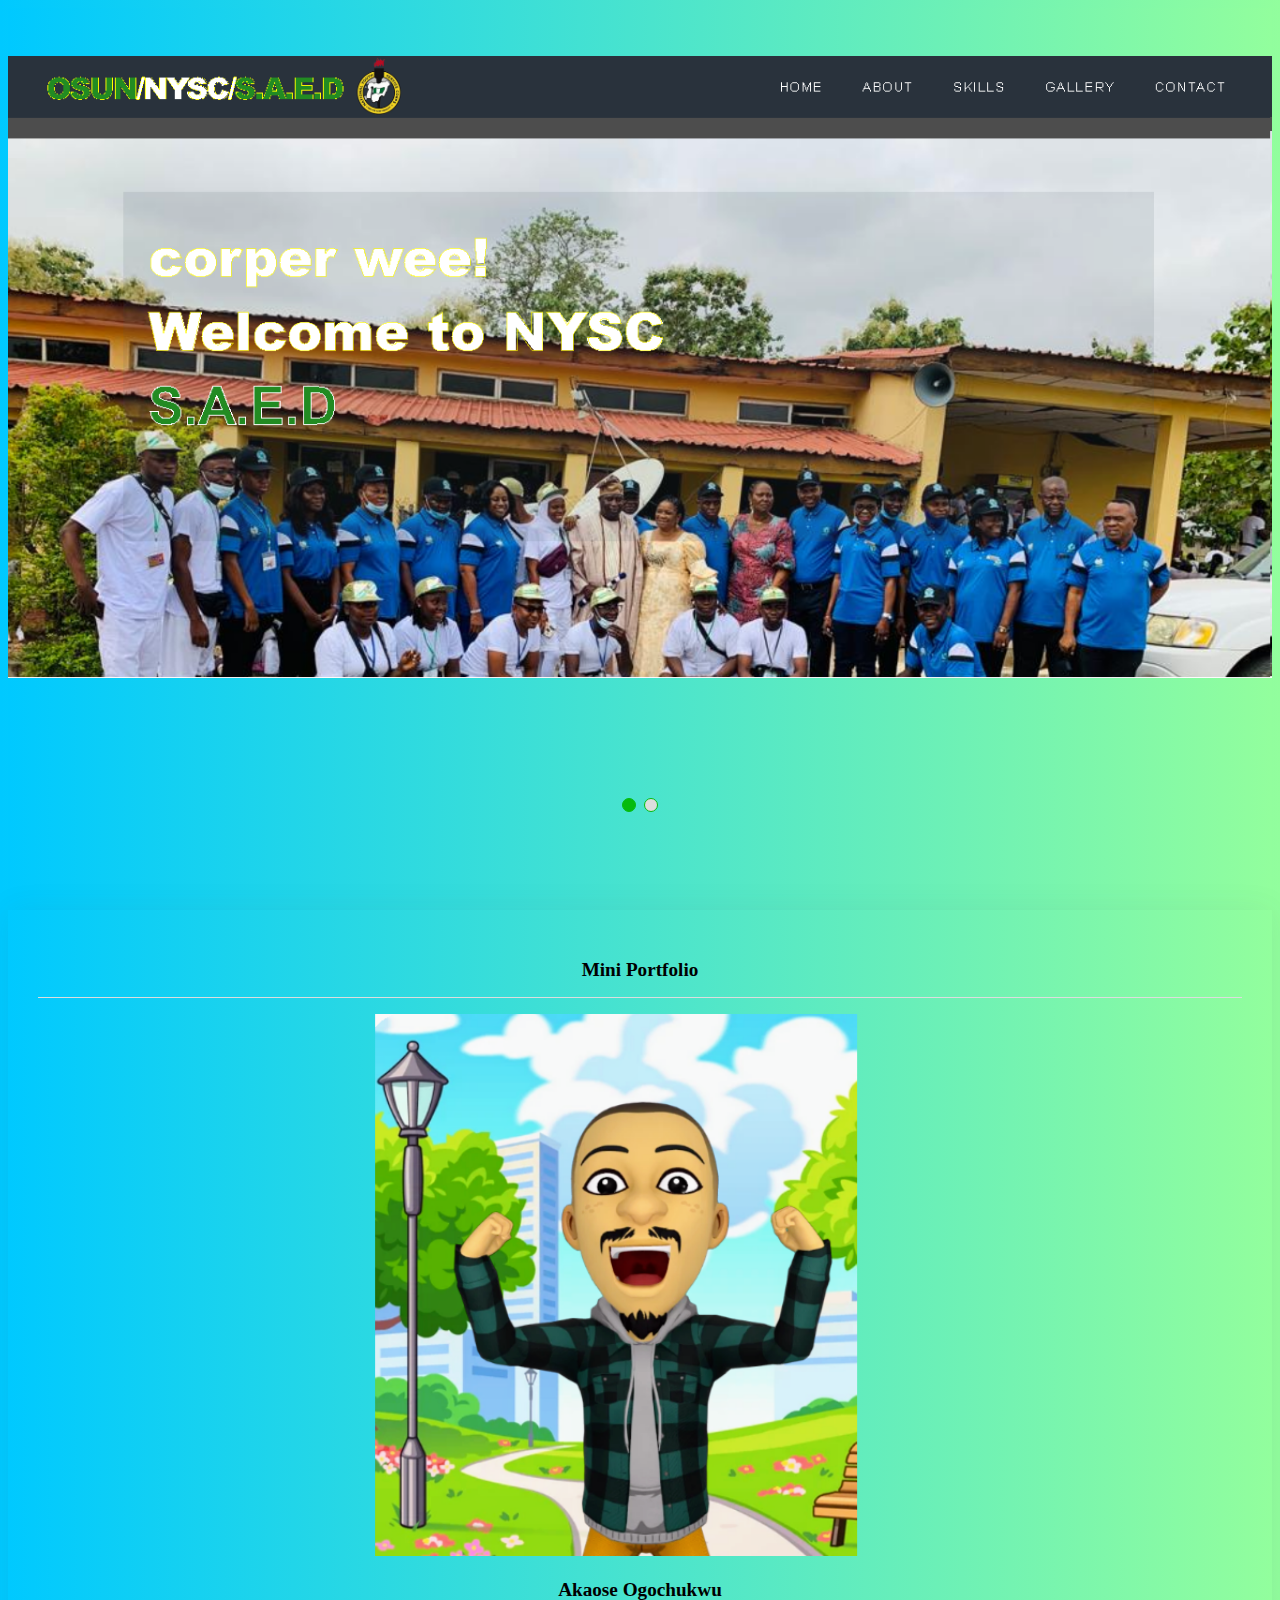
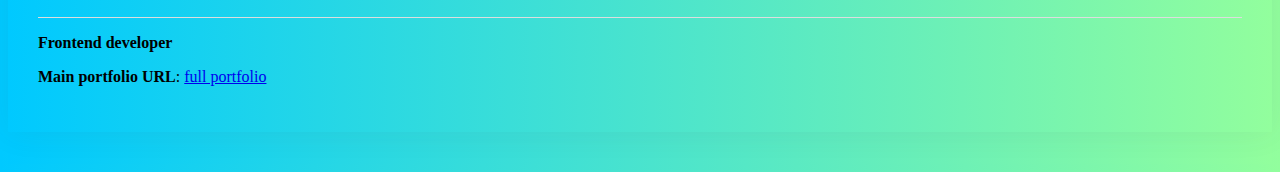
<file: index.html>
<!DOCTYPE html>
<html lang="en">

<head>
<meta charset="utf-8">
<meta content="width=device-width, initial-scale=1.0" name="viewport">

<title>Portfolio</title>
<meta content="" name="description">
<meta content="" name="keywords">

<!-- Favicons -->
<link href="assets/img/favicon.png" rel="icon">
<link href="assets/img/apple-touch-icon.png" rel="apple-touch-icon">

<!-- Google Fonts -->
<link
href="https://fonts.googleapis.com/css?family=Open+Sans:300,300i,400,400i,600,600i,700,700i|Raleway:300,300i,400,400i,500,500i,600,600i,700,700i|Poppins:300,300i,400,400i,500,500i,600,600i,700,700i"
rel="stylesheet">

<!-- Vendor CSS Files -->

<link href="https://unpkg.com/aos@2.3.1/dist/aos.css" rel="stylesheet">


<link href="https://cdn.jsdelivr.net/npm/bootstrap@5.0.2/dist/css/bootstrap.min.css" rel="stylesheet"
integrity="sha384-EVSTQN3/azprG1Anm3QDgpJLIm9Nao0Yz1ztcQTwFspd3yD65VohhpuuCOmLASjC" crossorigin="anonymous">

<link rel="stylesheet" href="https://cdn.jsdelivr.net/npm/bootstrap-icons@1.8.3/font/bootstrap-icons.css">


<link href='https://unpkg.com/boxicons@2.1.2/css/boxicons.min.css' rel='stylesheet'>

<link href="assets/vendor/glightbox/css/glightbox.min.css" rel="stylesheet">
<link href="assets/vendor/swiper/swiper-bundle.min.css" rel="stylesheet">

<!-- Template Main CSS File -->
<style>
body{
background: linear-gradient(90deg, #00C9FF 0%, #92FE9D 100%);
}

.col-lg-8 h1{
text-align: center;
-webkit-text-stroke: 2px #ddd;
font-weight: 700;
}

.col-lg-4 img{
  width: 40%;
  transform: translate(70%, 0%);
  object-fit: cover;
}
/*--------------------------------------------------------------
# Portfolio Details
--------------------------------------------------------------*/
.portfolio-details {
padding-top: 3rem;
background: linear-gradient(90deg, #00C9FF 0%, #92FE9D 100%);
}

.portfolio-details .portfolio-details-slider img {
width: 100%;
}

.portfolio-details .portfolio-details-slider .swiper-pagination {
margin-top: 1rem;
position: relative;
}

.portfolio-details .portfolio-details-slider .swiper-pagination .swiper-pagination-bullet {
width: 12px;
height: 12px;
background-color: #ddd;
opacity: 1;
border: 1px solid #05bb0e;
}

.portfolio-details .portfolio-details-slider .swiper-pagination .swiper-pagination-bullet-active {
background-color: #05bb0e;
}

.portfolio-details .portfolio-info {
padding: 30px;
box-shadow: 0px 0 30px rgba(69, 80, 91, 0.08);
}

.portfolio-details .portfolio-info h3 {
  text-align: center;
font-size: 1.2rem;
font-weight: 700;
margin-bottom: 1rem;
padding-bottom: 1rem;
border-bottom: 1px solid #ddd;
}

.portfolio-details .portfolio-info ul {
list-style: none;
padding: 0;
font-size: 1rem;
}

.portfolio-details .portfolio-info ul li+li {
margin-top: 1rem;
}

.portfolio-details .portfolio-description {
padding-top: 2rem;
}

.portfolio-details .portfolio-description h2 {
font-size: 1.4rem;
font-weight: 700;
margin-bottom: 1rem;
}

.portfolio-details .portfolio-description p {
padding: 0;
}
</style>
</head>

<body>

<main id="main">

<!-- ======= Portfolio Details Section ======= -->
<section id="portfolio-details" class="portfolio-details">
<div class="container">

<div class="row gy-4">

<div class="col-lg-8">
<div class="portfolio-details-slider swiper">
<div class="swiper-wrapper align-items-center">

<div class="swiper-slide">
<img src="assets/img/portfolio/saed.png" alt="">
</div>

<div class="swiper-slide">
<img src="assets/img/portfolio/tunxz.png" alt="">
</div>
<!-- 
<div class="swiper-slide">
<img src="assets/img/portfolio/portfolio-details-3.jpg" alt="">
</div> -->

</div>
<div class="swiper-pagination"></div>
</div>

<marquee><h1><strong>Web project slide</strong></h1></marquee>
</div>

<div class="col-lg-4">
<div class="portfolio-info">
<h3>Mini Portfolio</h3>
<!-- remove bg -->
<img src="./assets/img/profile-img.png" alt="">
<h3>Akaose Ogochukwu</h3>
<ul>
<li><strong>Frontend developer</strong></li>
<li><strong>Main portfolio URL</strong>: <a href="Fullpage.html">full portfolio</a></li>
</ul>
</div>
<div class="portfolio-description">
</div>
</div>

</div>

</div>
</section><!-- End Portfolio Details Section -->

</main><!-- End #main -->


<!-- Vendor JS Files -->
<script src="https://unpkg.com/aos@2.3.1/dist/aos.js"></script>

<script src="assets/vendor/purecounter/purecounter.js"></script>

<script src="https://cdn.jsdelivr.net/npm/bootstrap@5.0.2/dist/js/bootstrap.bundle.min.js"
integrity="sha384-MrcW6ZMFYlzcLA8Nl+NtUVF0sA7MsXsP1UyJoMp4YLEuNSfAP+JcXn/tWtIaxVXM"
crossorigin="anonymous"></script>

<script src="assets/vendor/glightbox/js/glightbox.min.js"></script>
<script src="assets/vendor/isotope-layout/isotope.pkgd.min.js"></script>
<script src="assets/vendor/swiper/swiper-bundle.min.js"></script>
<script src="assets/vendor/typed.js/typed.min.js"></script>
<script src="assets/vendor/waypoints/noframework.waypoints.js"></script>
<script src="assets/vendor/php-email-form/validate.js"></script>

<!-- Template Main JS File -->
<script src="assets/js/main.js"></script>

</body>

</html>
</file>
